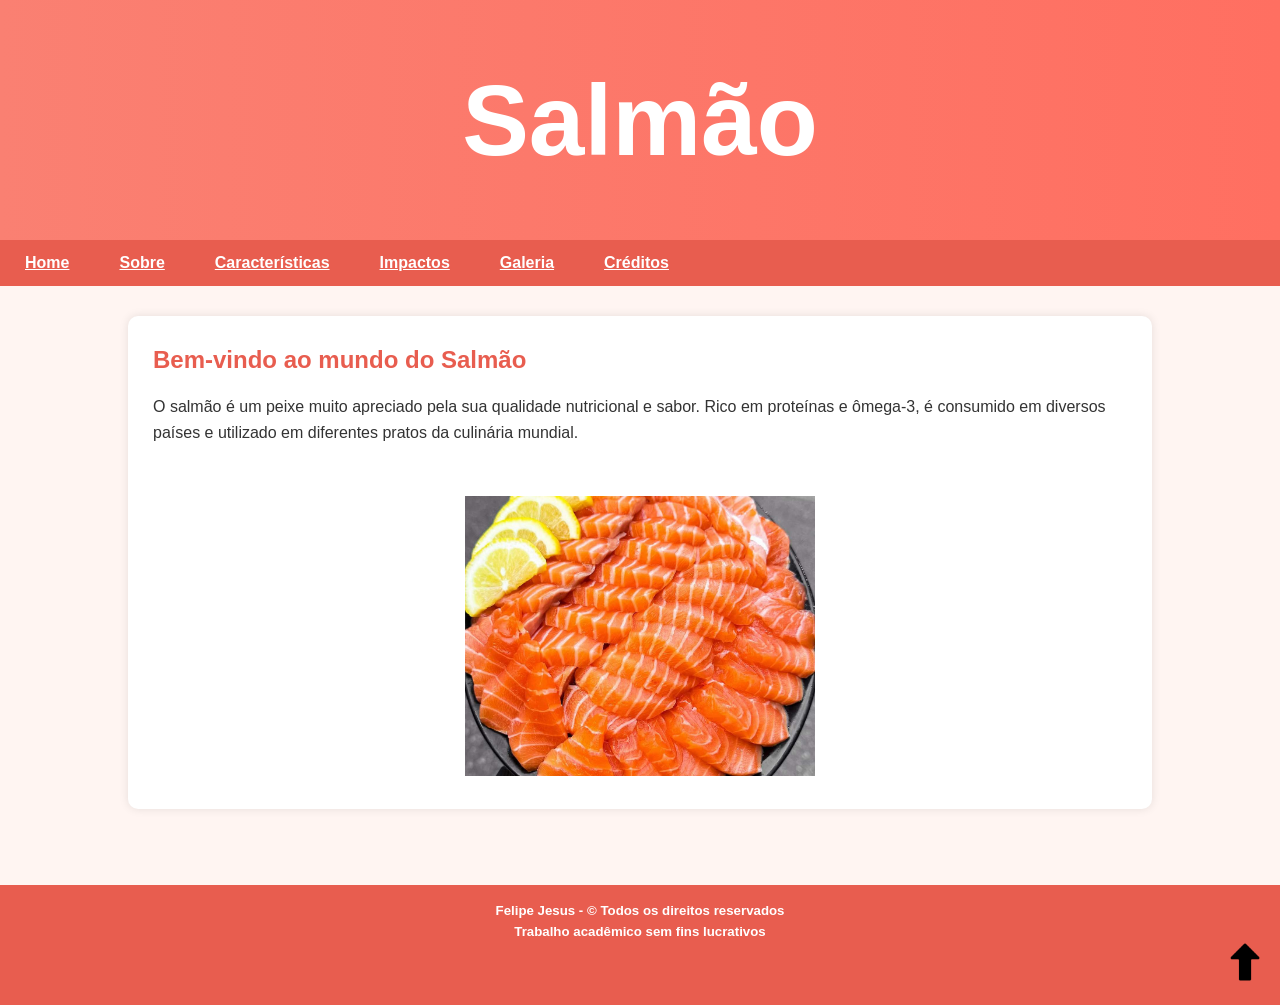
<file: index.html>
<!DOCTYPE html>
<html lang="pt-br">
	<head>
		<meta charset="UTF-8">
		<meta name="viewport" content="width=device-width, initial-scale=1.0">
		<title>Salmão - Home</title>
		<link rel="icon" type="image/jpg" href="img/salmao.jpg"/>
		<link rel="stylesheet" href="style.css">
	</head>
	<body>
		<header>
			<h1>Salmão</h1>
		</header>
		<nav>
			<ul>
				<li><a href="index.html">Home</a></li>
				<li><a href="sobre.html">Sobre</a></li>
				<li><a href="caracteristicas.html">Características</a></li>
				<li><a href="impactos.html">Impactos</a></li>
				<li><a href="galeria.html">Galeria</a></li>
				<li><a href="creditos.html">Créditos</a></li>
			</ul>
		</nav>
		<div class="container">
			<h2>Bem-vindo ao mundo do Salmão</h2>
			<p>
				O salmão é um peixe muito apreciado pela sua qualidade nutricional
				e sabor. Rico em proteínas e ômega-3, é consumido em diversos
				países e utilizado em diferentes pratos da culinária mundial.
			</p>
			<center>
				<br><br>
				<img src="img/salmao.jpg" alt="Salmão" class="imagem">
			</center>
		</div>
		<br>
		<footer>
			<h5>Felipe Jesus  - &copy Todos os direitos reservados<br>Trabalho acadêmico sem fins lucrativos</h5>
			<div img align="right"><a href="#"><image src="img/volta.png" width="40" height="40"></a></div>
		</footer>
	</body>
</html>
</file>
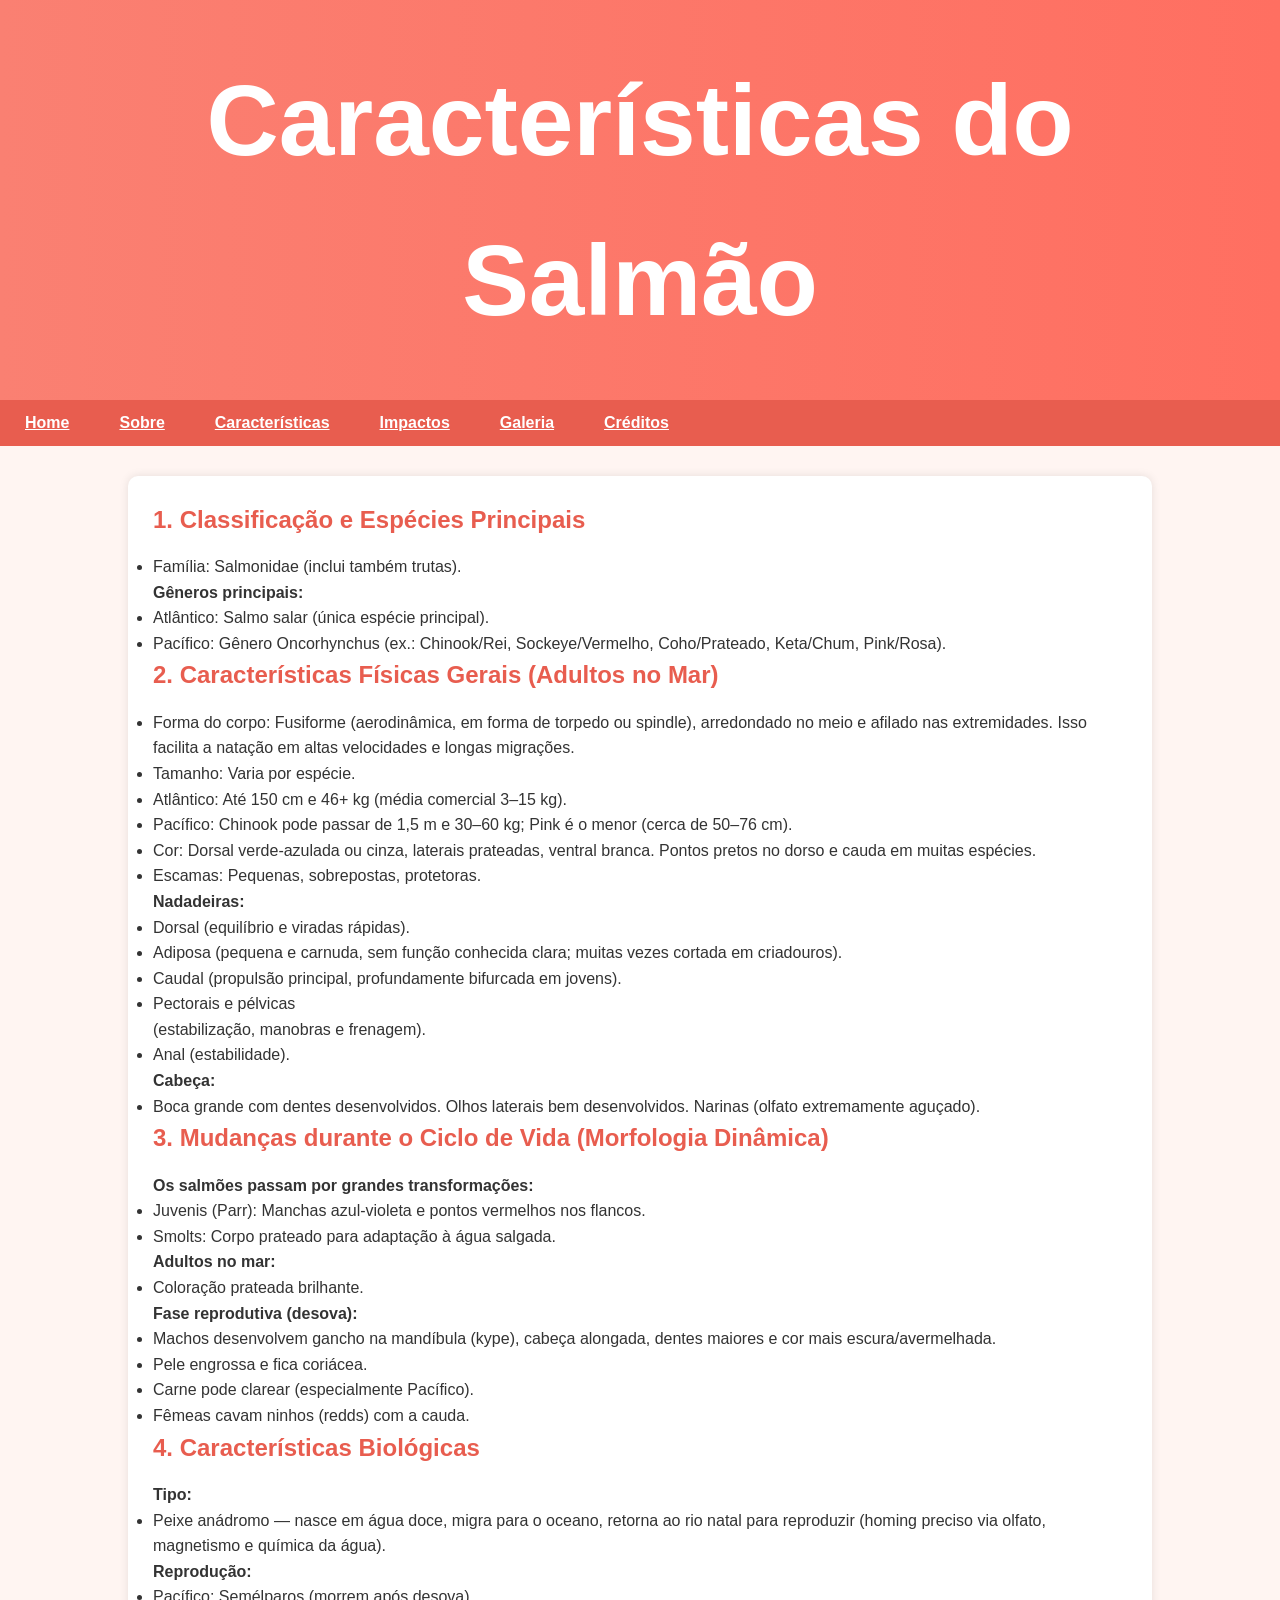
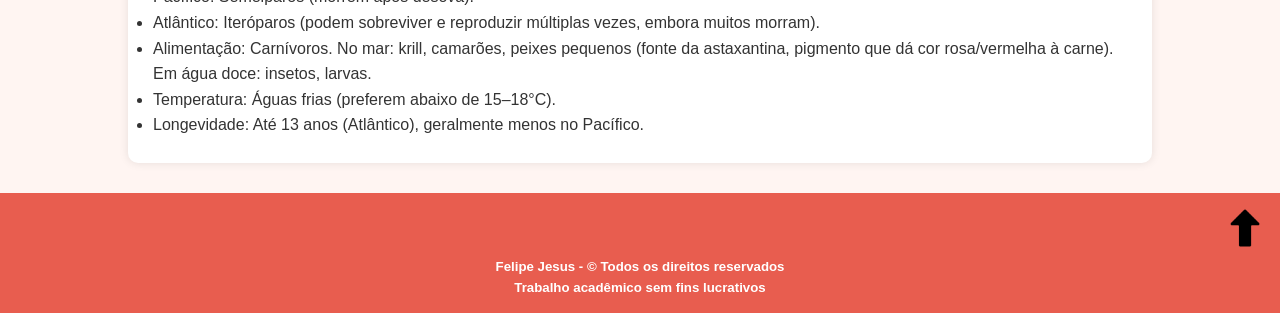
<file: caracteristicas.html>
<!DOCTYPE html>
<html lang="pt-br">
	<head>
		<meta charset="UTF-8">
		<meta name="viewport" content="width=device-width, initial-scale=1.0">
		<title>Características</title>
		<link rel="icon" type="image/jpg" href="img/salmao.jpg"/>
		<link rel="stylesheet" href="style.css">
	</head>
	<body>
		<header>
			<h1>Características do Salmão</h1>
		</header>
		<nav>
			<ul>
				<li><a href="index.html">Home</a></li>
				<li><a href="sobre.html">Sobre</a></li>
				<li><a href="caracteristicas.html">Características</a></li>
				<li><a href="impactos.html">Impactos</a></li>
				<li><a href="galeria.html">Galeria</a></li>
				<li><a href="creditos.html">Créditos</a></li>
			</ul>
		</nav>
		<div class="container">
			<h2>1. Classificação e Espécies Principais</h2>
				<ul>
					<li>Família: Salmonidae (inclui também trutas).</li>
					<b>Gêneros principais:</b>
					<li>Atlântico: Salmo salar (única espécie principal).</li>
					<li>Pacífico: Gênero Oncorhynchus (ex.: Chinook/Rei, Sockeye/Vermelho, Coho/Prateado, Keta/Chum, Pink/Rosa).</li>
				</ul>
			<h2>2. Características Físicas Gerais (Adultos no Mar)</h2>
				<ul>
					<li>Forma do corpo: Fusiforme (aerodinâmica, em forma de torpedo ou spindle), arredondado no meio e afilado nas extremidades. Isso facilita a natação em altas velocidades e longas migrações.</li>
					<li>Tamanho: Varia por espécie.</li>
					<li>Atlântico: Até 150 cm e 46+ kg (média comercial 3–15 kg).</li>
					<li>Pacífico: Chinook pode passar de 1,5 m e 30–60 kg; Pink é o menor (cerca de 50–76 cm).</li>
					<li>Cor: Dorsal verde-azulada ou cinza, laterais prateadas, ventral branca. Pontos pretos no dorso e cauda em muitas espécies.</li>
					<li>Escamas: Pequenas, sobrepostas, protetoras.</li>
					<b>Nadadeiras:</b>
					<li>Dorsal (equilíbrio e viradas rápidas).</li>
					<li>Adiposa (pequena e carnuda, sem função conhecida clara; muitas vezes cortada em criadouros).</li>
					<li>Caudal (propulsão principal, profundamente bifurcada em jovens).</li>
					<li>Pectorais e pélvicas</li> (estabilização, manobras e frenagem).</li>
					<li>Anal (estabilidade).</li>
					<b>Cabeça:</b>
					<li>Boca grande com dentes desenvolvidos. Olhos laterais bem desenvolvidos. Narinas (olfato extremamente aguçado).</li>
				</ul>
			<h2>3. Mudanças durante o Ciclo de Vida (Morfologia Dinâmica)</h2>
				<ul>
					<b>Os salmões passam por grandes transformações:</b>
					<li>Juvenis (Parr): Manchas azul-violeta e pontos vermelhos nos flancos.</li>
					<li>Smolts: Corpo prateado para adaptação à água salgada.</li>
					<b>Adultos no mar:</b>
					<li>Coloração prateada brilhante.</li>
					<b>Fase reprodutiva (desova):</b>
					<li>Machos desenvolvem gancho na mandíbula (kype), cabeça alongada, dentes maiores e cor mais escura/avermelhada.</li>
					<li>Pele engrossa e fica coriácea.</li>
					<li>Carne pode clarear (especialmente Pacífico).</li>
					<li>Fêmeas cavam ninhos (redds) com a cauda.</li>
				</ul>
			<h2>4. Características Biológicas</h2>
				<ul>
					<b>Tipo:</b>
					<li>Peixe anádromo — nasce em água doce, migra para o oceano, retorna ao rio natal para reproduzir (homing preciso via olfato, magnetismo e química da água).</li>
					<b>Reprodução:</b>
					<li>Pacífico: Semélparos (morrem após desova).</li>
					<li>Atlântico: Iteróparos (podem sobreviver e reproduzir múltiplas vezes, embora muitos morram).</li>
					<li>Alimentação: Carnívoros. No mar: krill, camarões, peixes pequenos (fonte da astaxantina, pigmento que dá cor rosa/vermelha à carne). Em água doce: insetos, larvas.</li>
					<li>Temperatura: Águas frias (preferem abaixo de 15–18°C).</li>
					<li>Longevidade: Até 13 anos (Atlântico), geralmente menos no Pacífico.</li>
				</ul>
		</div>
		<footer>
			<div img align="right"><a href="#"><image src="img/volta.png" width="40" height="40"></a></div>
			<h5>Felipe Jesus  - &copy Todos os direitos reservados<br>Trabalho acadêmico sem fins lucrativos</h5>
		</footer>
	</body>
</html>
</file>
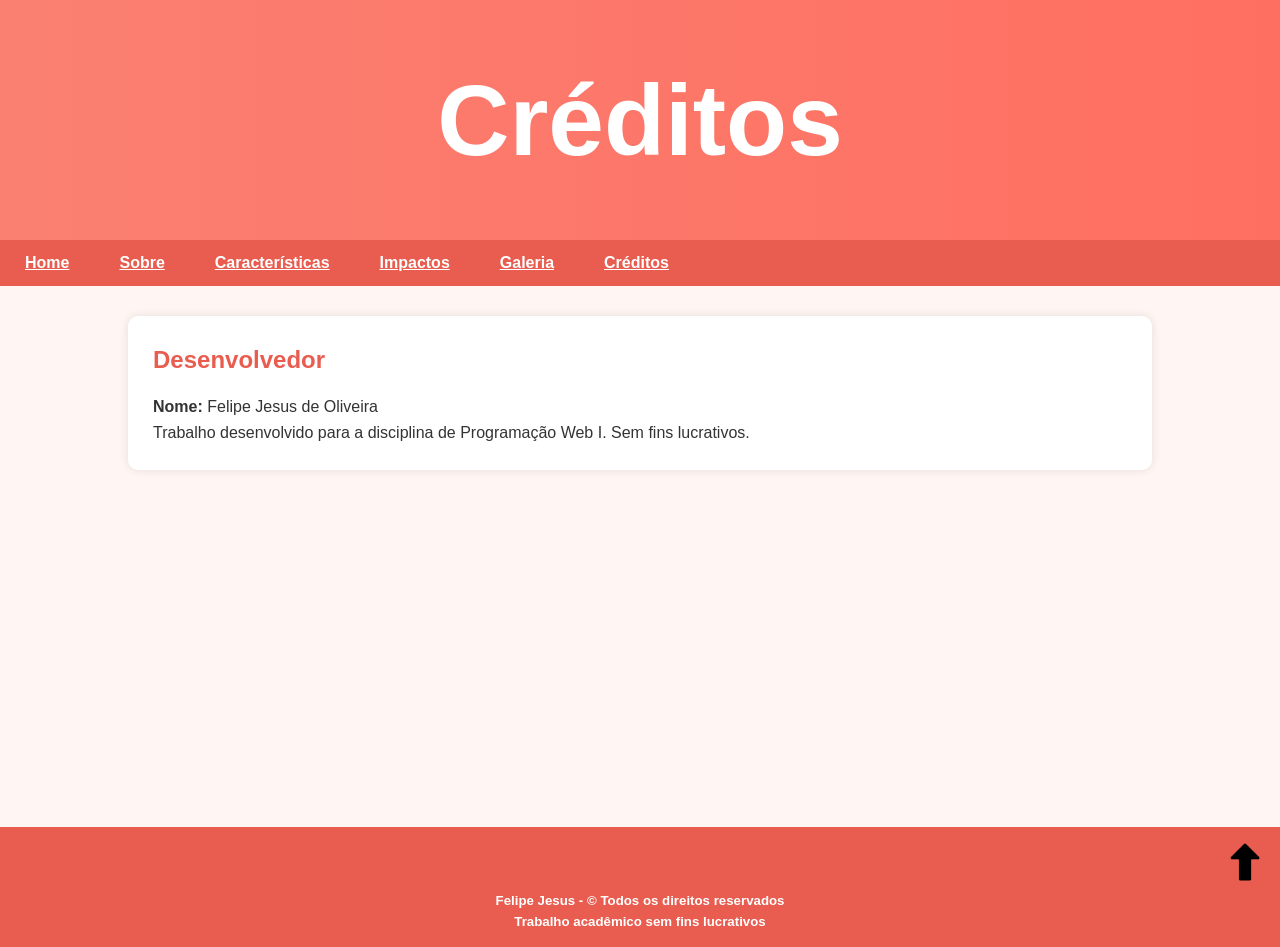
<file: creditos.html>
<!DOCTYPE html>
<html lang="pt-br">
	<head>
		<meta charset="UTF-8">
		<title>Créditos</title>
		<link rel="icon" type="image/jpg" href="img/salmao.jpg"/>
		<link rel="stylesheet" href="style.css">
	</head>
	<body>
		<header>
			<h1>Créditos</h1>
		</header>
		<nav>
			<ul>
				<li><a href="index.html">Home</a></li>
				<li><a href="sobre.html">Sobre</a></li>
				<li><a href="caracteristicas.html">Características</a></li>
				<li><a href="impactos.html">Impactos</a></li>
				<li><a href="galeria.html">Galeria</a></li>
				<li><a href="creditos.html">Créditos</a></li>
			</ul>
		</nav>
		<div class="container">
			<h2>Desenvolvedor</h2>
			<p><b>Nome:</b> Felipe Jesus de Oliveira</p>
			<p>Trabalho desenvolvido para a disciplina de Programação Web I. Sem fins lucrativos.</p>
		</div>
		<br><br><br><br><br><br><br><br><br><br><br><br>
		<footer>
			<div img align="right"><a href="#"><image src="img/volta.png" width="40" height="40"></a></div>
			<h5>Felipe Jesus  - &copy Todos os direitos reservados<br>Trabalho acadêmico sem fins lucrativos</h5>
		</footer>
	</body>
</html>
</file>
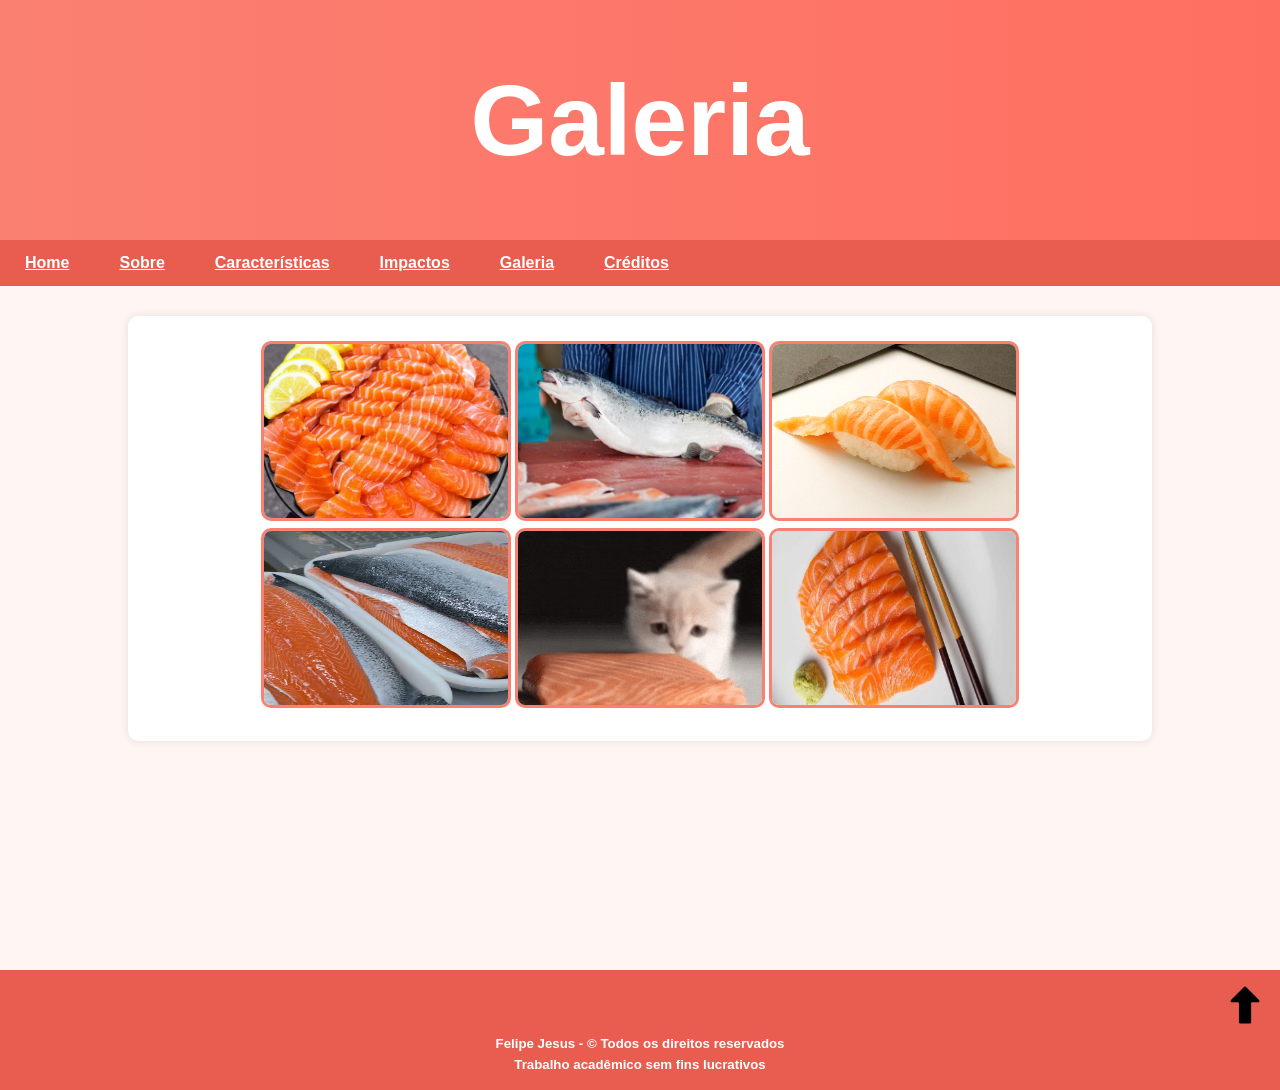
<file: galeria.html>
<!DOCTYPE html>
<html lang="pt-br">
	<head>
		<meta charset="UTF-8">
		<title>Galeria</title>
		<link rel="icon" type="image/jpg" href="img/salmao.jpg"/>
		<link rel="stylesheet" href="style.css">
	</head>
	<body>
		<header>
			<h1>Galeria</h1>
		</header>
		<nav>
			<ul>
				<li><a href="index.html">Home</a></li>
				<li><a href="sobre.html">Sobre</a></li>
				<li><a href="caracteristicas.html">Características</a></li>
				<li><a href="impactos.html">Impactos</a></li>
				<li><a href="galeria.html">Galeria</a></li>
				<li><a href="creditos.html">Créditos</a></li>
			</ul>
		</nav>
		<div class="container">
			<div class="galeria">
				<center>
					<img src="img/salmao.jpg">
					<img src="img/salmao2.jpg">
					<img src="img/salmao3.png">
					<br>
					<img src="img/salmao4.jpg">
					<img src="img/salmaogato.gif">
					<img src="img/salmao5.jpg">
				</center>
			</div>
		</div>
		<br><br><br><br><br><br><br>
		<footer>
			<div img align="right"><a href="#"><image src="img/volta.png" width="40" height="40"></a></div>
			<h5>Felipe Jesus  - &copy Todos os direitos reservados<br>Trabalho acadêmico sem fins lucrativos</h5>
		</footer>
	</body>
</html>
</file>
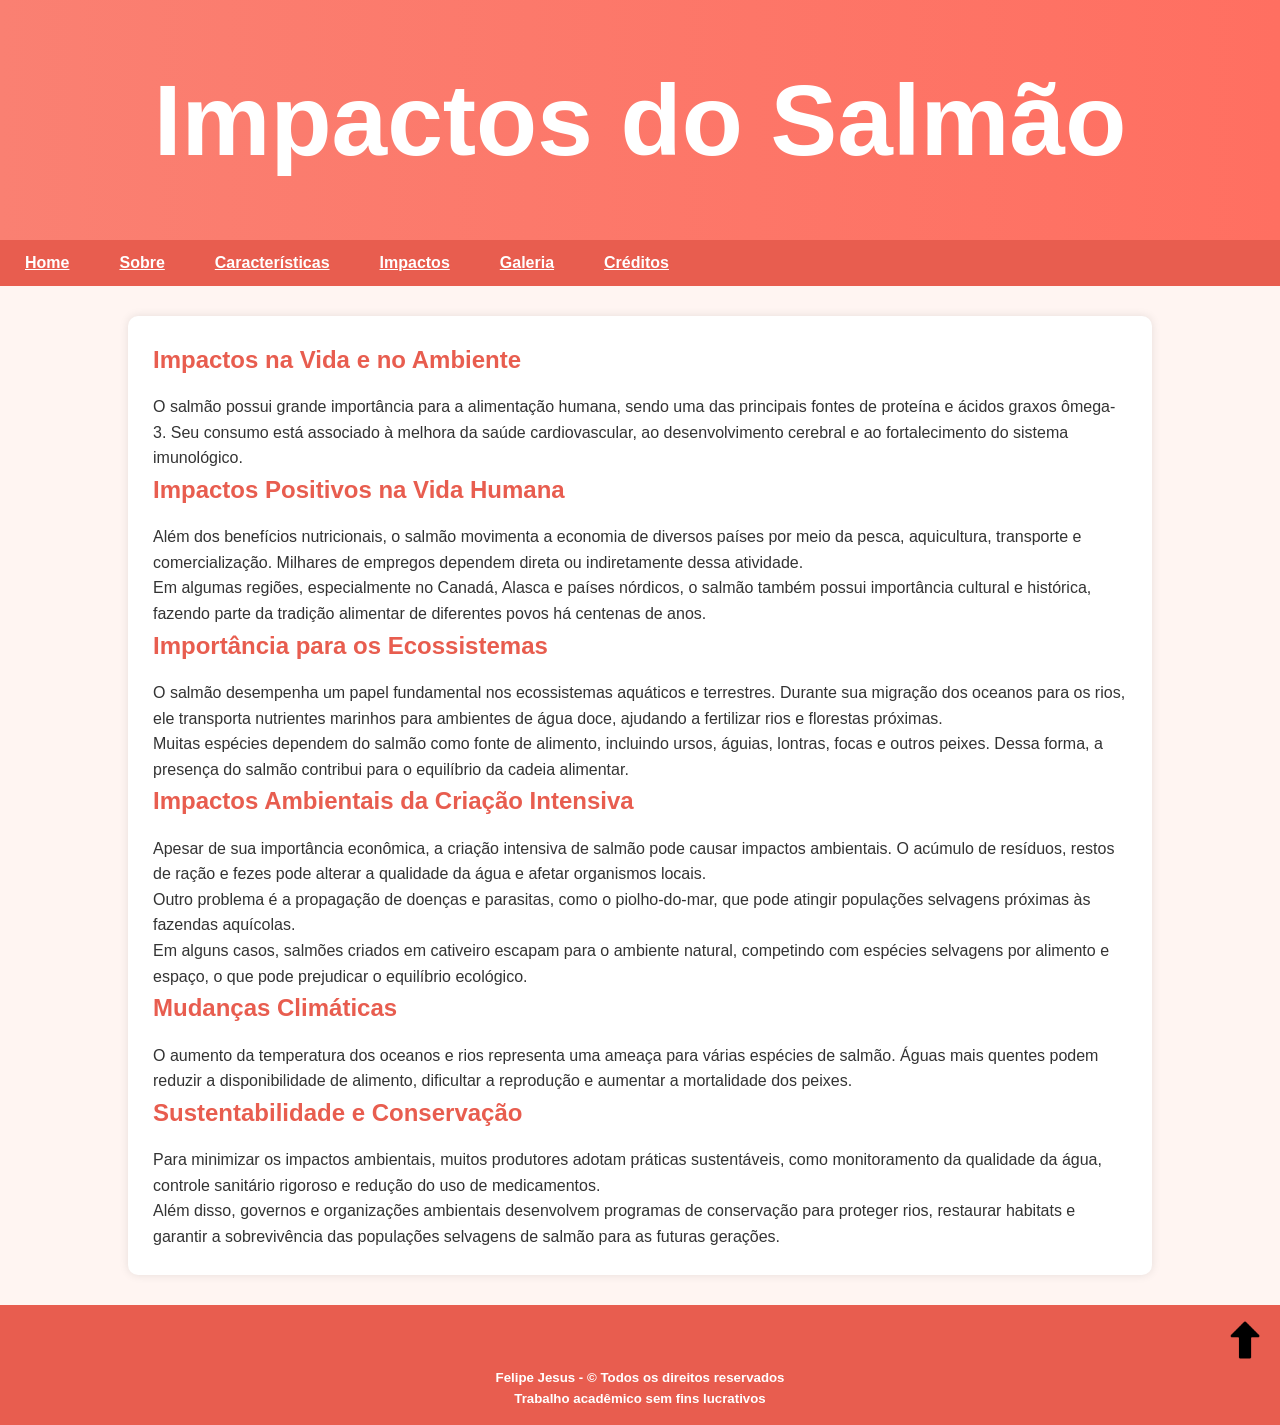
<file: impactos.html>
<!DOCTYPE html>
<html lang="pt-br">
	<head>
		<meta charset="UTF-8">
		<meta name="viewport" content="width=device-width, initial-scale=1.0">
		<title>Impactos</title>
		<link rel="icon" type="image/jpg" href="img/salmao.jpg"/>
		<link rel="stylesheet" href="style.css">
	</head>
	<body>
		<header>
			<h1>Impactos do Salmão</h1>
		</header>
		<nav>
			<ul>
				<li><a href="index.html">Home</a></li>
				<li><a href="sobre.html">Sobre</a></li>
				<li><a href="caracteristicas.html">Características</a></li>
				<li><a href="impactos.html">Impactos</a></li>
				<li><a href="galeria.html">Galeria</a></li>
				<li><a href="creditos.html">Créditos</a></li>
			</ul>
		</nav>
		<div class="container">
   			 <h2>Impactos na Vida e no Ambiente</h2>
   				 <p>
      				O salmão possui grande importância para a alimentação humana,
      				sendo uma das principais fontes de proteína e ácidos graxos
				    ômega-3. Seu consumo está associado à melhora da saúde
       				cardiovascular, ao desenvolvimento cerebral e ao fortalecimento
       				do sistema imunológico.
    			</p>
   			 <h2>Impactos Positivos na Vida Humana</h2>
 			 	<p>
    				Além dos benefícios nutricionais, o salmão movimenta a economia
    			    de diversos países por meio da pesca, aquicultura, transporte e
     			   	comercialização. Milhares de empregos dependem direta ou
      			  	indiretamente dessa atividade.
   			 	</p>
    			<p>
       				Em algumas regiões, especialmente no Canadá, Alasca e países
        			nórdicos, o salmão também possui importância cultural e histórica,
        			fazendo parte da tradição alimentar de diferentes povos há
        			centenas de anos.
    			</p>
   		 	<h2>Importância para os Ecossistemas</h2>
				<p>
      	  			O salmão desempenha um papel fundamental nos ecossistemas
        			aquáticos e terrestres. Durante sua migração dos oceanos para os
        			rios, ele transporta nutrientes marinhos para ambientes de água
        			doce, ajudando a fertilizar rios e florestas próximas.
    			</p>
    			<p>
        			Muitas espécies dependem do salmão como fonte de alimento,
        			incluindo ursos, águias, lontras, focas e outros peixes. Dessa
        			forma, a presença do salmão contribui para o equilíbrio da cadeia
        			alimentar.
    			</p>
    		<h2>Impactos Ambientais da Criação Intensiva</h2>
    			<p>
        			Apesar de sua importância econômica, a criação intensiva de
        			salmão pode causar impactos ambientais. O acúmulo de resíduos,
        			restos de ração e fezes pode alterar a qualidade da água e
        			afetar organismos locais.
				</p>
				<p>
       	 			Outro problema é a propagação de doenças e parasitas, como o
        			piolho-do-mar, que pode atingir populações selvagens próximas às
        			fazendas aquícolas.
    			</p>
    			<p>
        			Em alguns casos, salmões criados em cativeiro escapam para o
        			ambiente natural, competindo com espécies selvagens por alimento
        			e espaço, o que pode prejudicar o equilíbrio ecológico.
				</p>
    		<h2>Mudanças Climáticas</h2>
				<p>
        			O aumento da temperatura dos oceanos e rios representa uma ameaça
        			para várias espécies de salmão. Águas mais quentes podem reduzir
        			a disponibilidade de alimento, dificultar a reprodução e aumentar
        			a mortalidade dos peixes.
				</p>
    		<h2>Sustentabilidade e Conservação</h2>
				<p>
        			Para minimizar os impactos ambientais, muitos produtores adotam
        			práticas sustentáveis, como monitoramento da qualidade da água,
        			controle sanitário rigoroso e redução do uso de medicamentos.
				</p>
    			<p>
        			Além disso, governos e organizações ambientais desenvolvem
        			programas de conservação para proteger rios, restaurar habitats e
        			garantir a sobrevivência das populações selvagens de salmão para
        			as futuras gerações.
				</p>
		</div>
		<footer>
			<div img align="right"><a href="#"><image src="img/volta.png" width="40" height="40"></a></div>
			<h5>Felipe Jesus  - &copy Todos os direitos reservados<br>Trabalho acadêmico sem fins lucrativos</h5>
		</footer>
	</body>
</html>
</file>
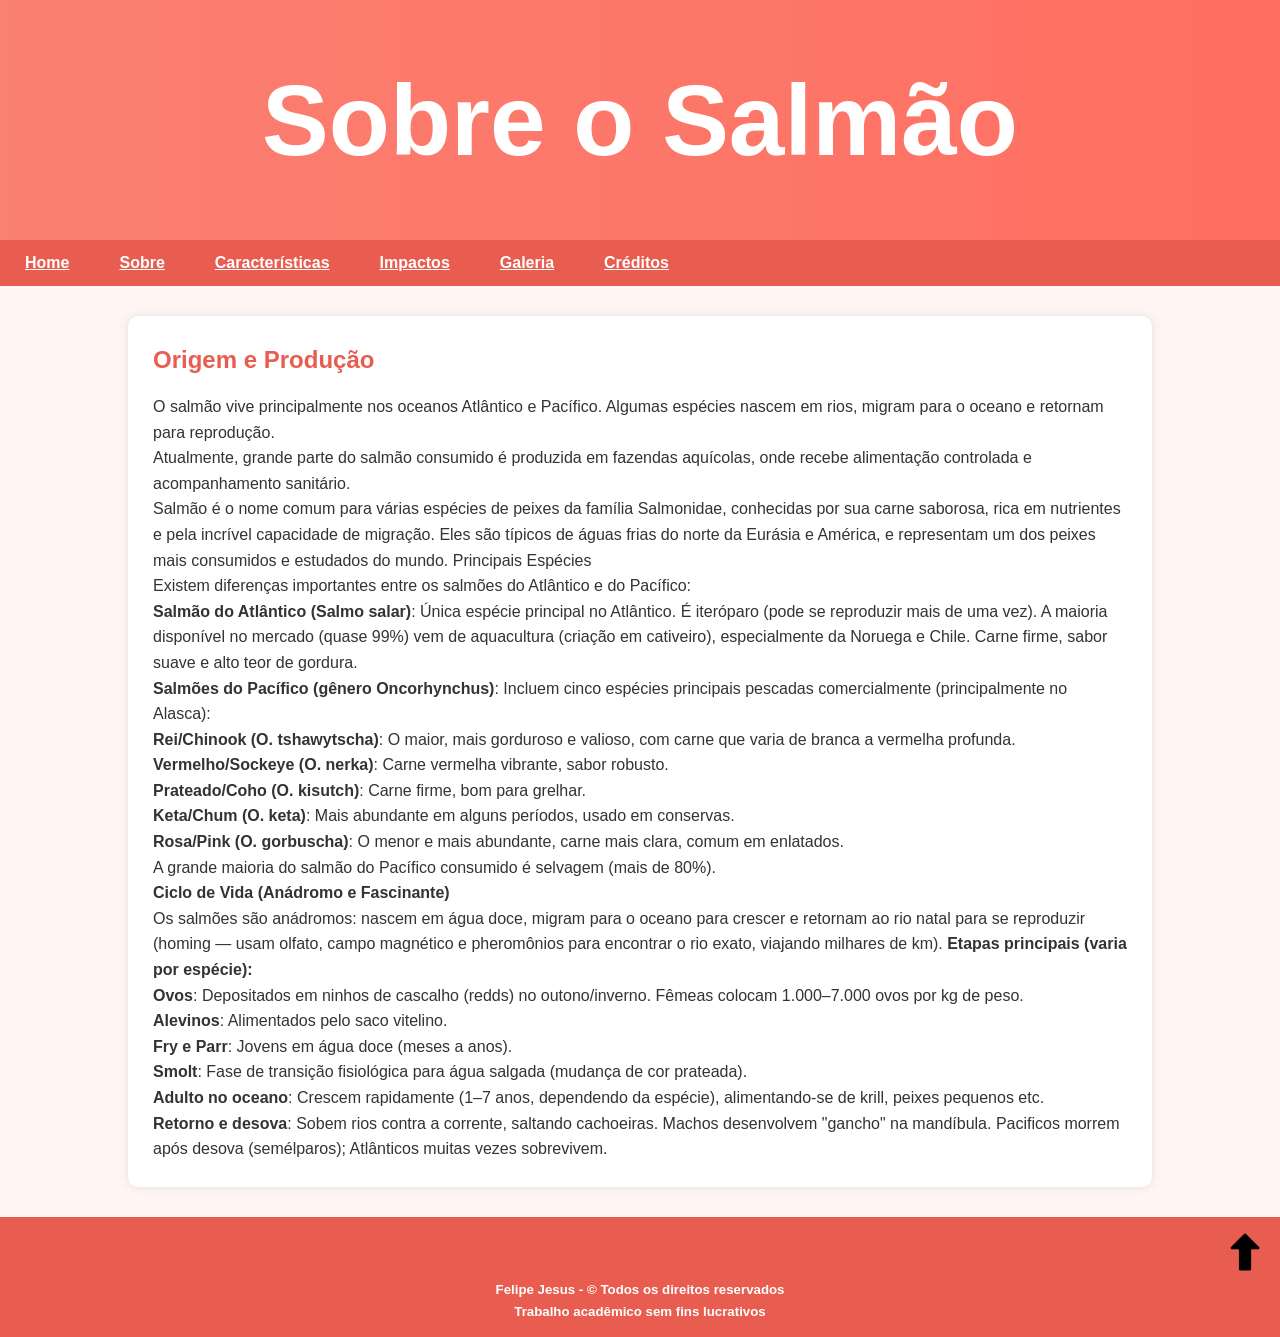
<file: sobre.html>
<!DOCTYPE html>
<html lang="pt-br">
	<head>
		<meta charset="UTF-8">
		<meta name="viewport" content="width=device-width, initial-scale=1.0">
		<title>Sobre o Salmão</title>
		<link rel="icon" type="image/jpg" href="img/salmao.jpg"/>
		<link rel="stylesheet" href="style.css">
	</head>
	<body>
		<header>
			<h1>Sobre o Salmão</h1>
		</header>
		<nav>
			<ul>
				<li><a href="index.html">Home</a></li>
				<li><a href="sobre.html">Sobre</a></li>
				<li><a href="caracteristicas.html">Características</a></li>
				<li><a href="impactos.html">Impactos</a></li>
				<li><a href="galeria.html">Galeria</a></li>
				<li><a href="creditos.html">Créditos</a></li>
			</ul>
		</nav>
		<div class="container">
			<h2>Origem e Produção</h2>
			<p>
				O salmão vive principalmente nos oceanos Atlântico e Pacífico.
				Algumas espécies nascem em rios, migram para o oceano e retornam
				para reprodução.
			</p>
			<p>
				Atualmente, grande parte do salmão consumido é produzida em
				fazendas aquícolas, onde recebe alimentação controlada e
				acompanhamento sanitário.
			</p>
			<p>
				Salmão é o nome comum para várias espécies de peixes da família Salmonidae, conhecidas por sua carne saborosa, rica em nutrientes e pela incrível capacidade de migração. Eles são típicos de águas frias do norte da Eurásia e América, e representam um dos peixes mais consumidos e estudados do mundo.
				Principais Espécies<br>
				Existem diferenças importantes entre os salmões do Atlântico e do Pacífico:<br>
				<b>Salmão do Atlântico (Salmo salar)</b>: Única espécie principal no Atlântico. É iteróparo (pode se reproduzir mais de uma vez). A maioria disponível no mercado (quase 99%) vem de aquacultura (criação em cativeiro), especialmente da Noruega e Chile. Carne firme, sabor suave e alto teor de gordura.<br>
				<b>Salmões do Pacífico (gênero Oncorhynchus)</b>: Incluem cinco espécies principais pescadas comercialmente (principalmente no Alasca):<br>
				<b>Rei/Chinook (O. tshawytscha)</b>: O maior, mais gorduroso e valioso, com carne que varia de branca a vermelha profunda.<br>
				<b>Vermelho/Sockeye (O. nerka)</b>: Carne vermelha vibrante, sabor robusto.<br>
				<b>Prateado/Coho (O. kisutch)</b>: Carne firme, bom para grelhar.<br>
				<b>Keta/Chum (O. keta)</b>: Mais abundante em alguns períodos, usado em conservas.<br>
				<b>Rosa/Pink (O. gorbuscha)</b>: O menor e mais abundante, carne mais clara, comum em enlatados.<br>
				A grande maioria do salmão do Pacífico consumido é selvagem (mais de 80%).<br>
				<b>Ciclo de Vida (Anádromo e Fascinante)</b><br>
				Os salmões são anádromos: nascem em água doce, migram para o oceano para crescer e retornam ao rio natal para se reproduzir (homing — usam olfato, campo magnético e pheromônios para encontrar o rio exato, viajando milhares de km).
				<b>Etapas principais (varia por espécie):</b><br>
				<b>Ovos</b>: Depositados em ninhos de cascalho (redds) no outono/inverno. Fêmeas colocam 1.000–7.000 ovos por kg de peso.<br>
				<b>Alevinos</b>: Alimentados pelo saco vitelino.<br>
				<b>Fry e Parr</b>: Jovens em água doce (meses a anos).<br>
				<b>Smolt</b>: Fase de transição fisiológica para água salgada (mudança de cor prateada).<br>
				<b>Adulto no oceano</b>: Crescem rapidamente (1–7 anos, dependendo da espécie), alimentando-se de krill, peixes pequenos etc.<br>
				<b>Retorno e desova</b>: Sobem rios contra a corrente, saltando cachoeiras. Machos desenvolvem "gancho" na mandíbula. Pacificos morrem após desova (semélparos); Atlânticos muitas vezes sobrevivem.<br>
			</p>
		</div>
		<footer>
			<div img align="right"><a href="#"><image src="img/volta.png" width="40" height="40"></a></div>
			<h5>Felipe Jesus  - &copy Todos os direitos reservados<br>Trabalho acadêmico sem fins lucrativos</h5>
		</footer>
	</body>
</html>
</file>
<file: style.css>
*{
    margin:0;
    padding:0;
    box-sizing:border-box;
}

body{
    font-family: Arial, Helvetica, sans-serif;
    background-color:#fff5f2;
    color:#333;
    line-height:1.6;
}

header{
    background:linear-gradient(90deg,#fa8072,#ff6f61);
    color:white;
    text-align:center;
    padding:40px;
}

header h1{
    font-size: 100px;
}

nav{
    background-color:#e85d4f;
	text-align: center;
}

nav ul{
	list-style: none;
    display:flex;
    text-align:center;
}
nav ul li{
    margin:10px;
}
nav ul li a{
    color:white;
    font-weight:bold;
    padding:10px 15px;
    border-radius:5px;
}
nav ul li a:hover{
    background-color:#fa8072;
}
.container{
    width:80%;
    margin:30px auto;
    background:white;
    padding:25px;
    border-radius:10px;
    box-shadow:0 0 10px rgba(0,0,0,0.1);
}
.container img{
	width:350px;
	height:280px;	
}
.container h2{
    color:#e85d4f;
    margin-bottom:15px;
}
.galeria img{
    width:250px;
    height:180px;
    border-radius:10px;
    border:3px solid #fa8072;
}
.topo{
    position:fixed;
    right:20px;
    bottom:20px;
    background:#e85d4f;
    color:white;
    padding:12px 16px;
    border-radius:50%;
    font-size:20px;
}
.topo:hover{
    background:#fa8072;
}
footer{
    background:#e85d4f;
    color:white;
    text-align:center;
    padding:15px;
    margin-top:20px;
}
</file>
